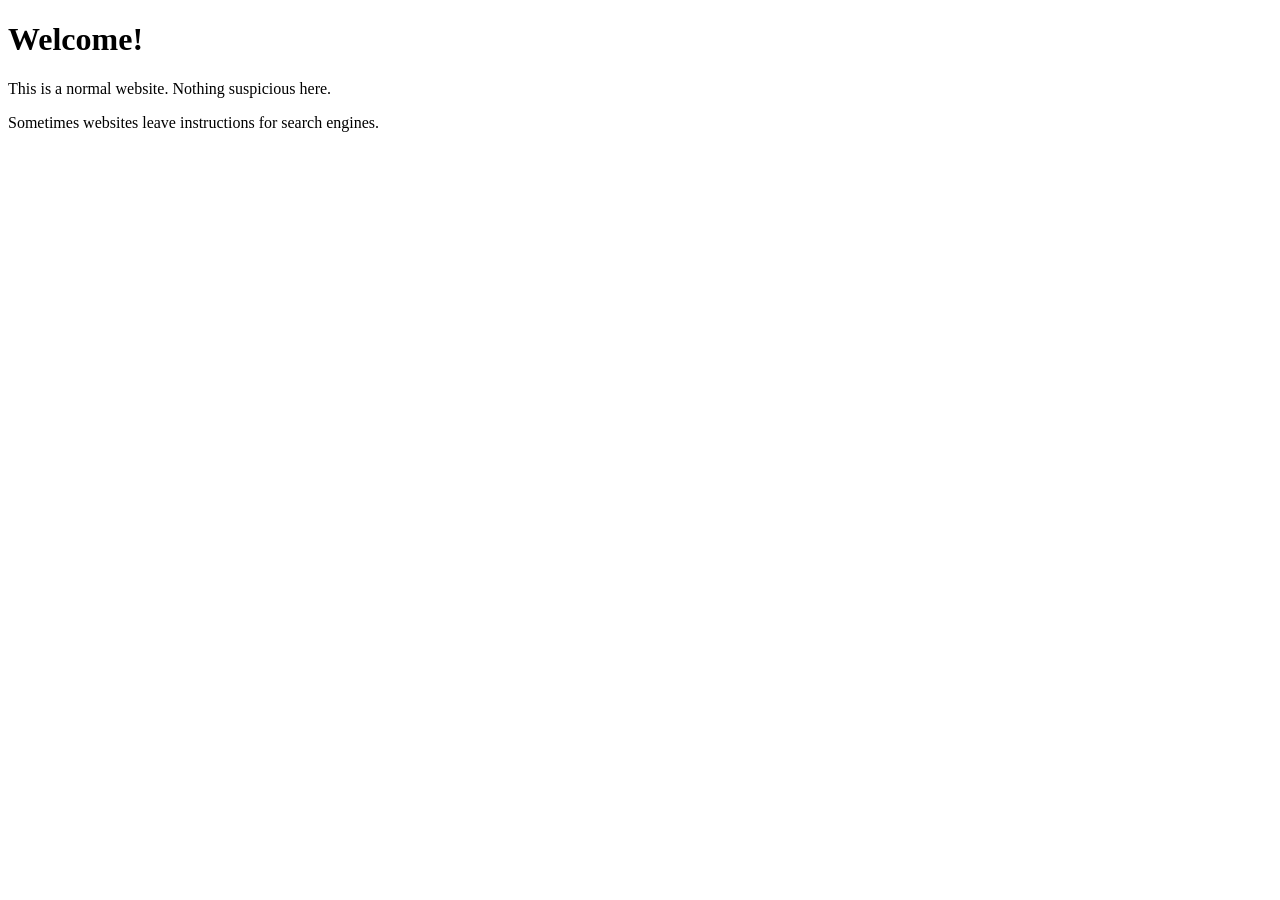
<file: index.html>
<!DOCTYPE html>
<html>
<head>
  <title>CANHEIT CTF Web Challenge</title>
</head>
<body>
  <h1>Welcome!</h1>
  <p>This is a normal website. Nothing suspicious here.</p>
  <p>Sometimes websites leave instructions for search engines.</p>
</body>
</html>
</file>
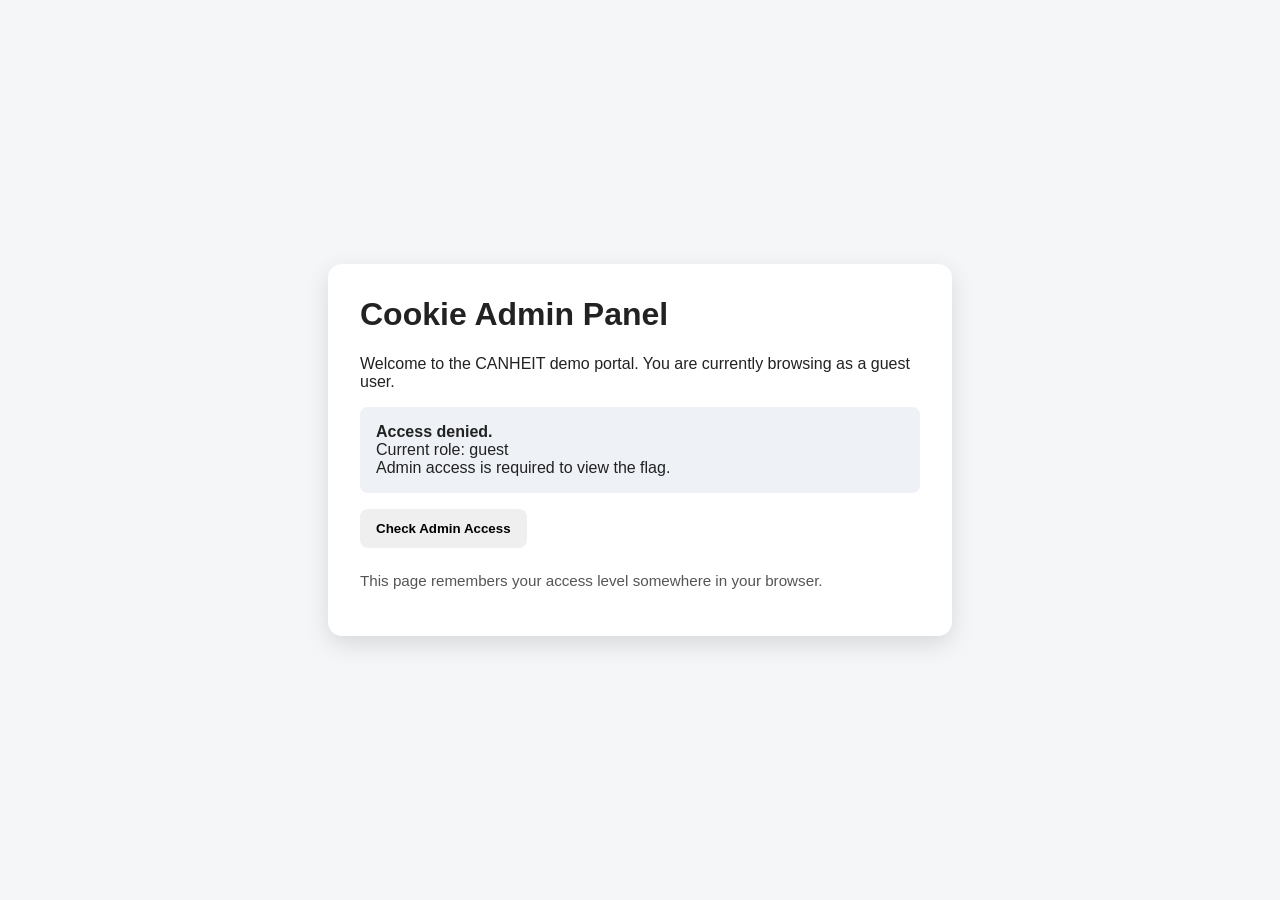
<file: cookie-admin-panel/index.html>
<!DOCTYPE html>
<html lang="en">
<head>
  <meta charset="UTF-8" />
  <meta name="viewport" content="width=device-width, initial-scale=1.0" />
  <title>Cookie Admin Panel</title>
  <link rel="stylesheet" href="style.css" />
</head>
<body>
  <main class="card">
    <h1>Cookie Admin Panel</h1>

    <p>
      Welcome to the CANHEIT demo portal. You are currently browsing as a guest user.
    </p>

    <div id="status" class="status"></div>

    <button onclick="checkAccess()">Check Admin Access</button>

    <p class="hint">
      This page remembers your access level somewhere in your browser.
    </p>
  </main>

  <script src="script.js"></script>
</body>
</html>
</file>
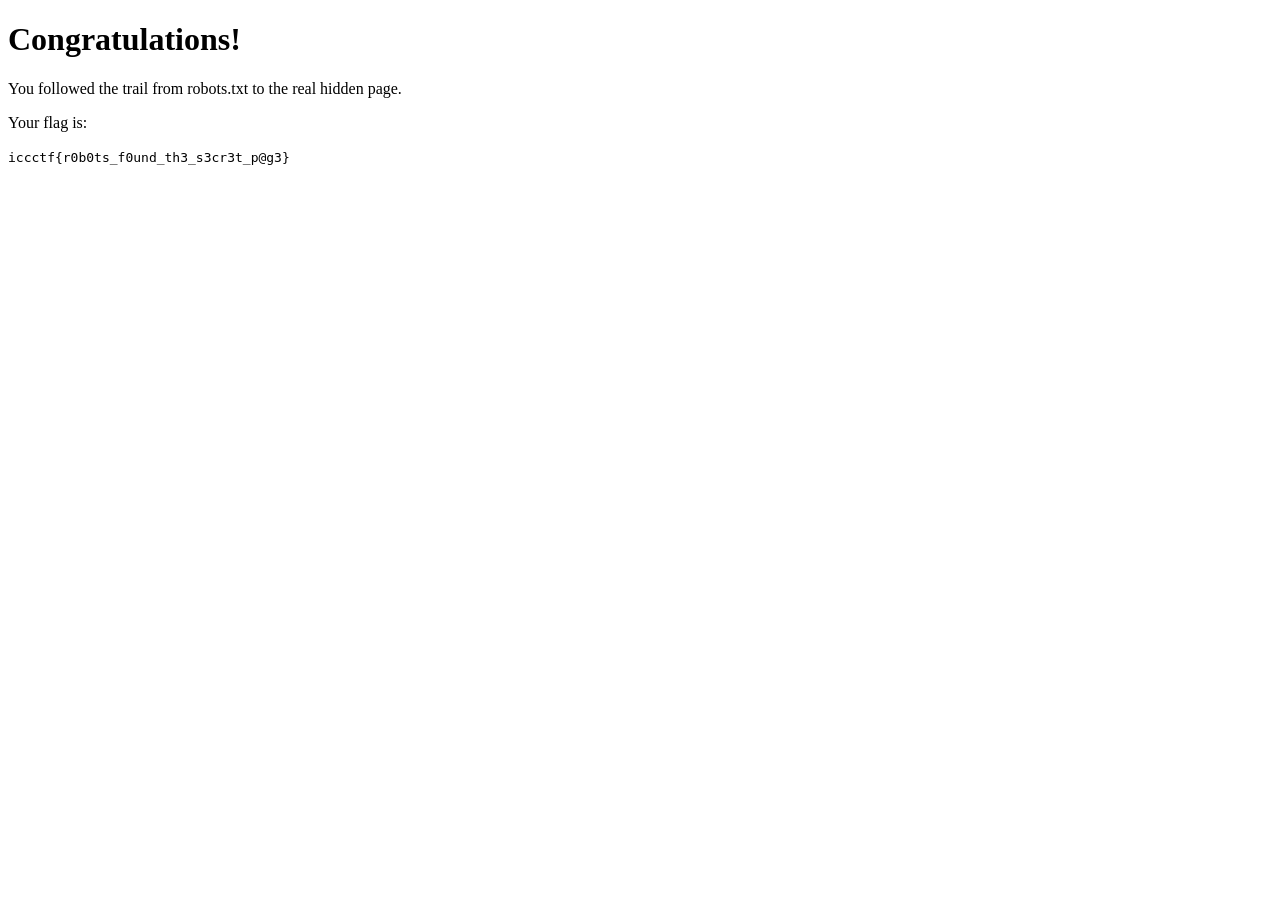
<file: final-page.html>
<!DOCTYPE html>
<html>
<head>
  <title>Final Page</title>
</head>
<body>
  <h1>Congratulations!</h1>

  <p>You followed the trail from robots.txt to the real hidden page.</p>

  <p>Your flag is:</p>

  <code>iccctf{r0b0ts_f0und_th3_s3cr3t_p@g3}</code>
</body>
</html>
</file>
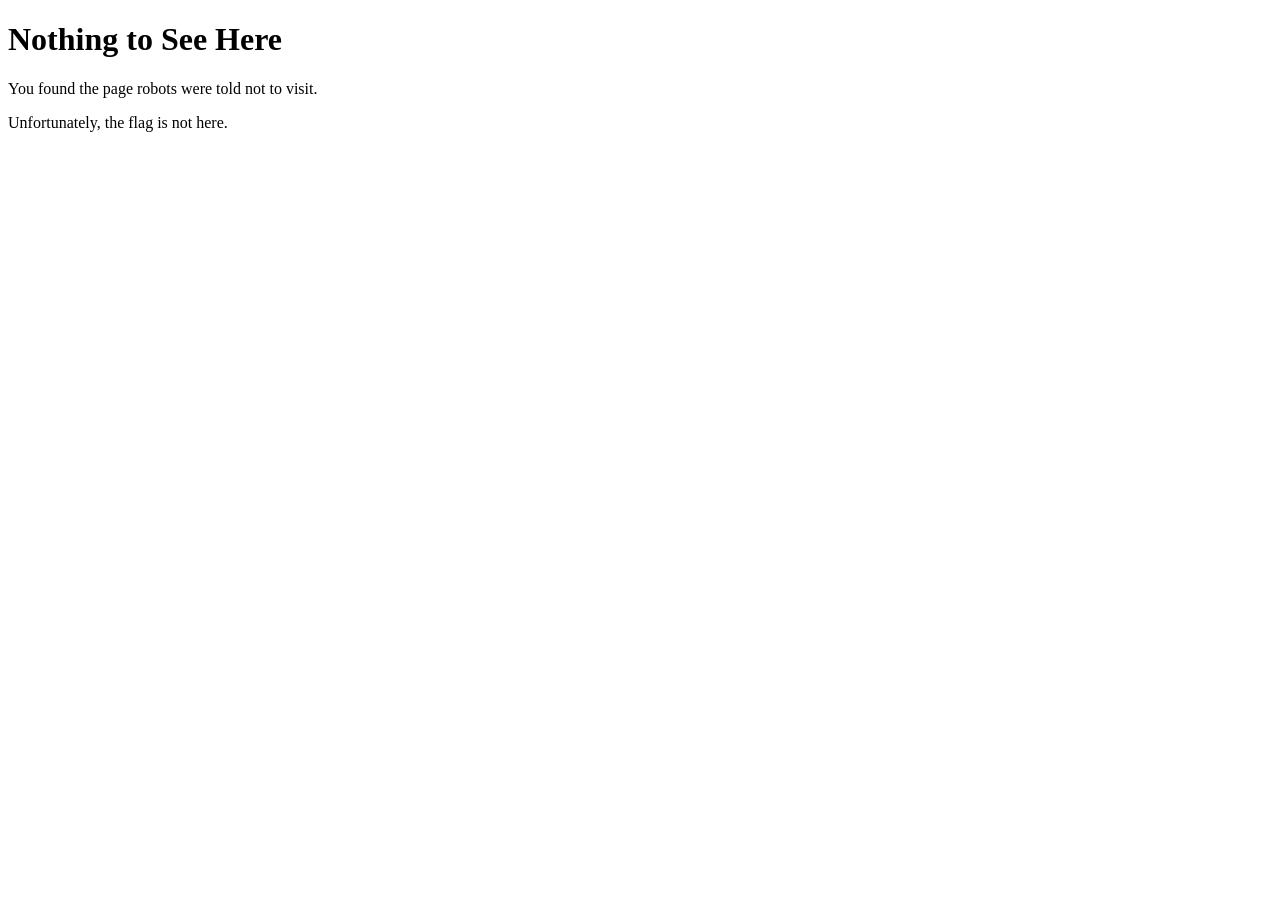
<file: nothing-to-see-here.html>
<!DOCTYPE html>
<html>
<head>
  <title>Nothing to See Here</title>
</head>
<body>
  <h1>Nothing to See Here</h1>

  <p>You found the page robots were told not to visit.</p>

  <p>Unfortunately, the flag is not here.</p>

</body>
</html>
</file>
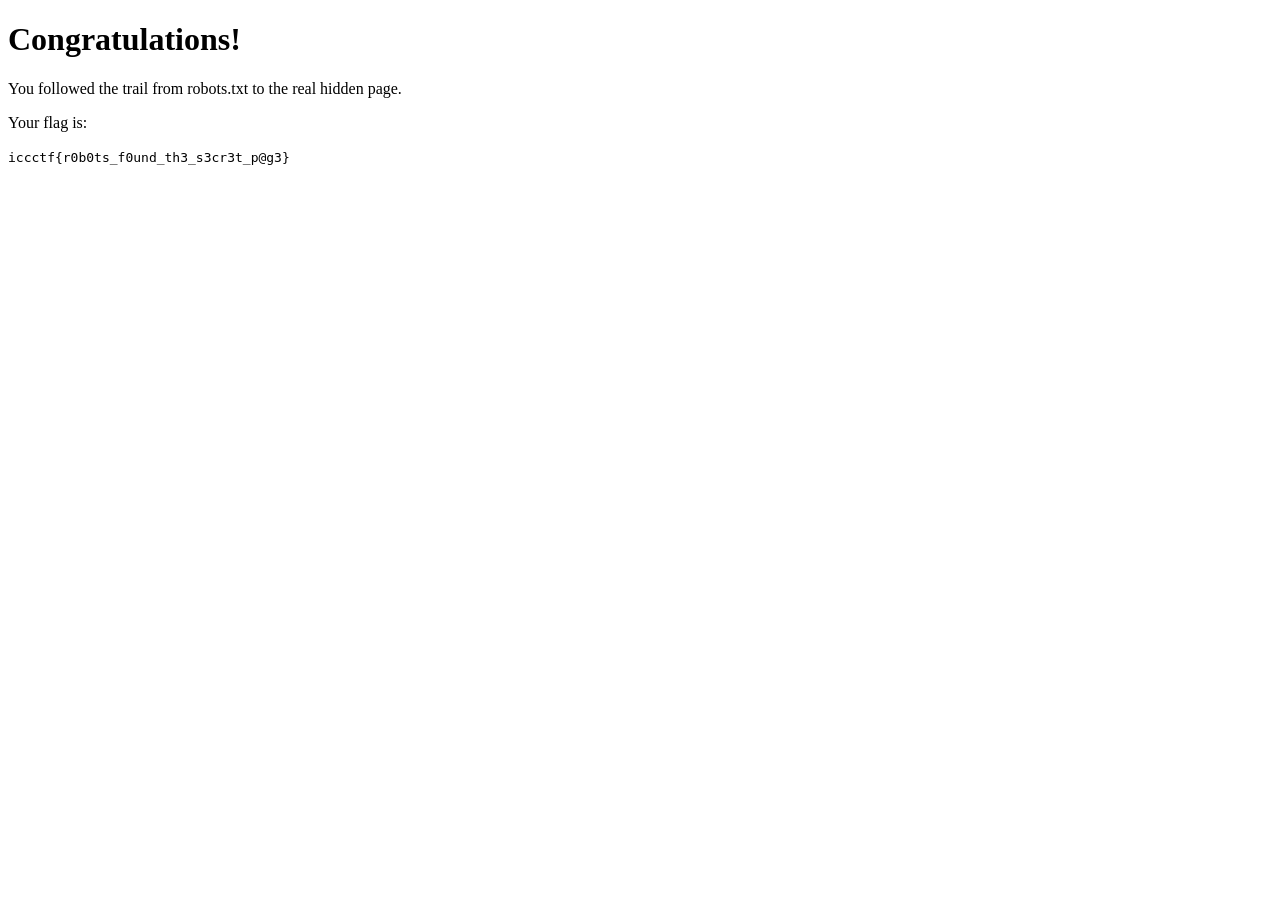
<file: hidden/final-page.html>
<!DOCTYPE html>
<html>
<head>
  <title>Final Page</title>
</head>
<body>
  <h1>Congratulations!</h1>

  <p>You followed the trail from robots.txt to the real hidden page.</p>

  <p>Your flag is:</p>

  <code>iccctf{r0b0ts_f0und_th3_s3cr3t_p@g3}</code>
</body>
</html>
</file>
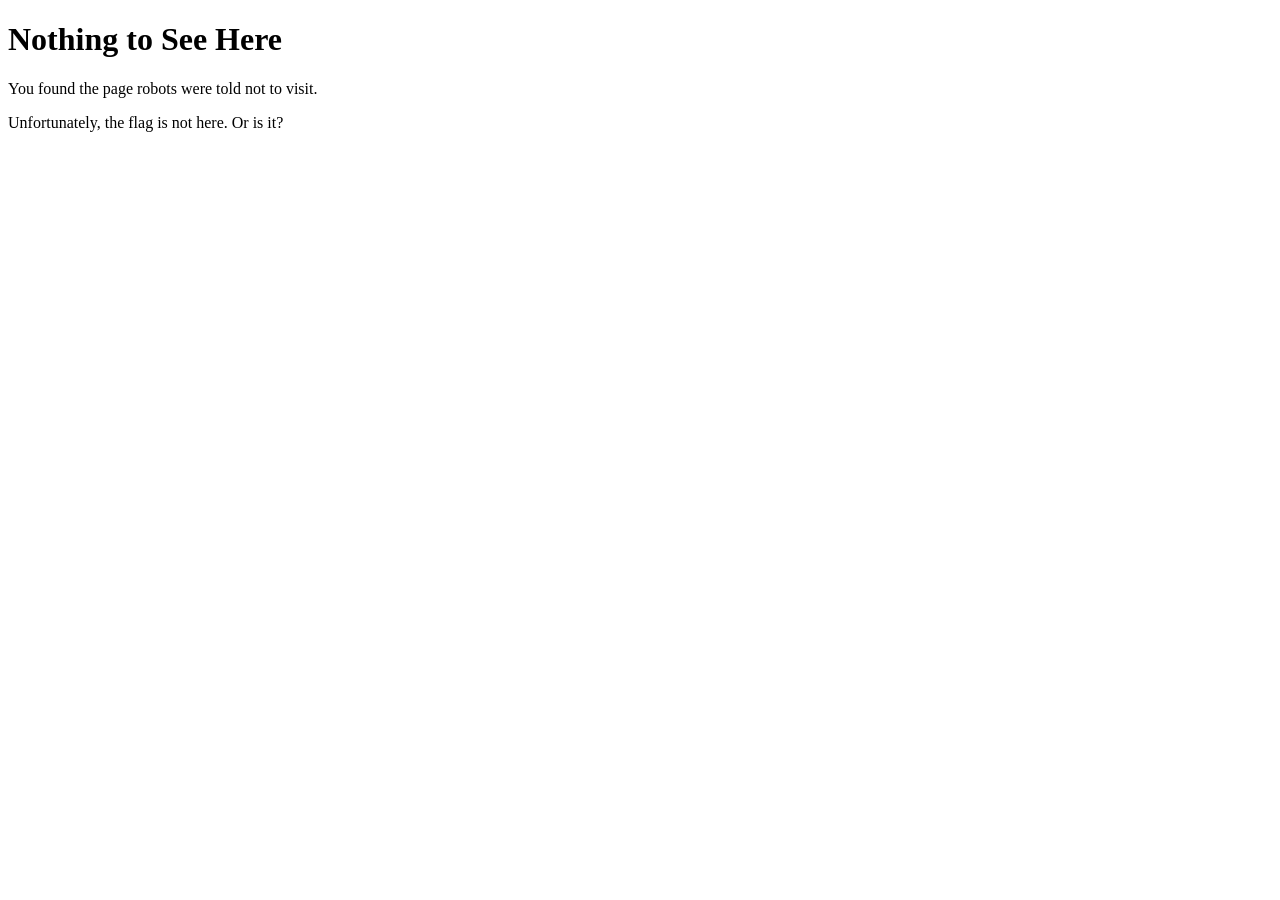
<file: hidden/nothing-to-see-here.html>
<!DOCTYPE html>
<html>
<head>
  <title>Nothing to See Here</title>
</head>
<body>
  <h1>Nothing to See Here</h1>

  <p>You found the page robots were told not to visit.</p>

  <p>Unfortunately, the flag is not here. Or is it?</p>
  <!-- iccctf{r0b0ts_f0und_th3_s3cr3t_p@g3} -->
</body>
</html>
</file>
<file: cookie-admin-panel/style.css>
body {
  font-family: Arial, sans-serif;
  background: #f4f6f8;
  color: #222;
  min-height: 100vh;
  display: flex;
  align-items: center;
  justify-content: center;
  margin: 0;
}

.card {
  background: white;
  width: 90%;
  max-width: 560px;
  padding: 2rem;
  border-radius: 14px;
  box-shadow: 0 8px 24px rgba(0, 0, 0, 0.12);
}

h1 {
  margin-top: 0;
}

button {
  padding: 0.75rem 1rem;
  border: 0;
  border-radius: 8px;
  cursor: pointer;
  font-weight: bold;
}

.status {
  margin: 1rem 0;
  padding: 1rem;
  border-radius: 8px;
  background: #eef1f5;
}

.hint {
  margin-top: 1.5rem;
  font-size: 0.95rem;
  color: #555;
}

code {
  display: inline-block;
  margin-top: 0.5rem;
  padding: 0.4rem 0.6rem;
  background: #eef1f5;
  border-radius: 6px;
}
</file>
